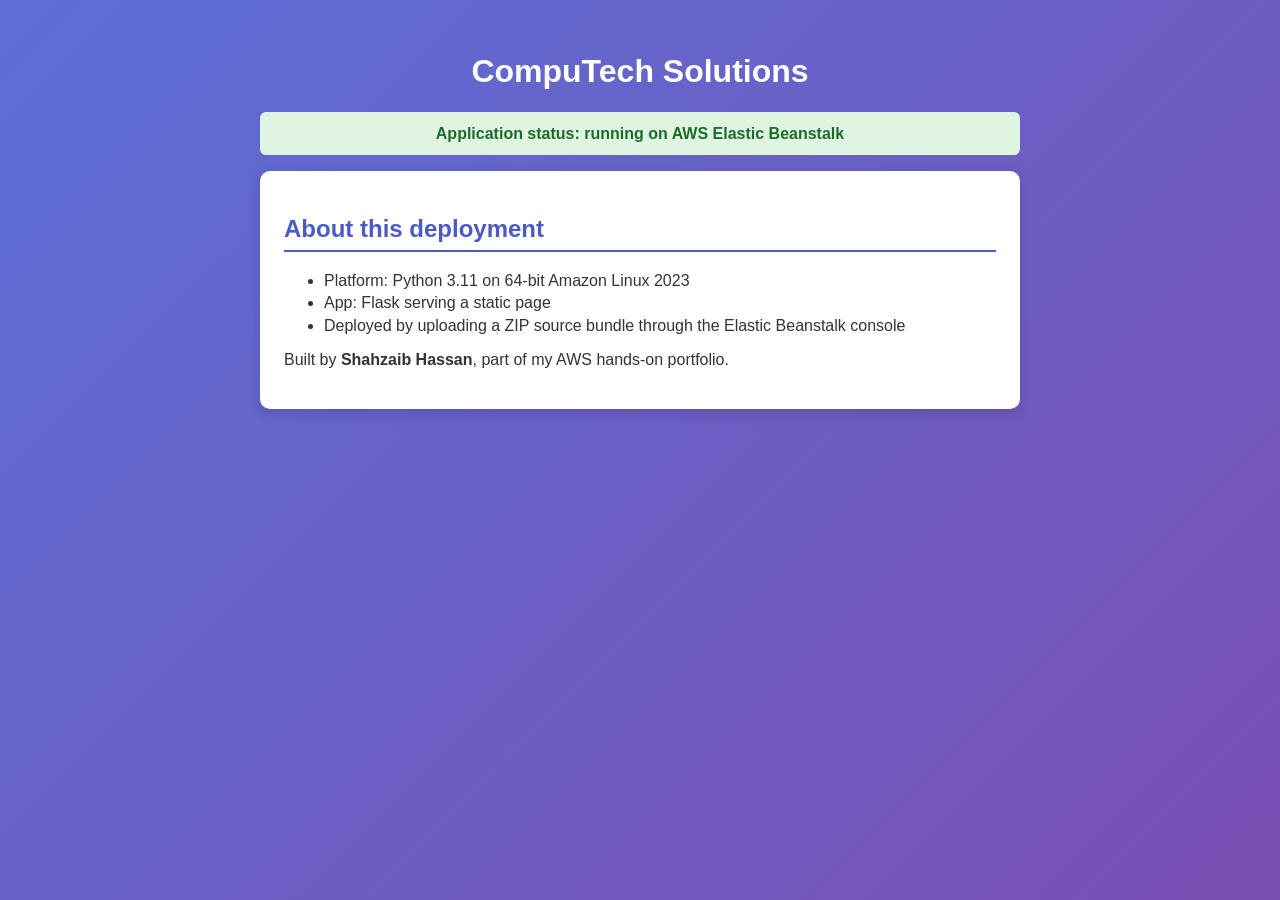
<file: elastic-beanstalk/static/index.html>
<!DOCTYPE html>
<html lang="en">
<head>
  <meta charset="UTF-8">
  <meta name="viewport" content="width=device-width, initial-scale=1.0">
  <title>CompuTech on Elastic Beanstalk</title>
  <style>
    body { margin: 0; font-family: Arial, Helvetica, sans-serif; background: linear-gradient(135deg, #5b6fd6, #7b4fb3); min-height: 100vh; color: #333; }
    .wrap { max-width: 760px; margin: 0 auto; padding: 2rem 1rem; }
    .status { background: #dff5e1; color: #1d6b2c; padding: .8rem; border-radius: 6px; text-align: center; font-weight: bold; }
    .card { background: #fff; border-radius: 10px; padding: 1.5rem; margin-top: 1rem; box-shadow: 0 4px 14px rgba(0,0,0,.15); }
    h1 { color: #fff; text-align: center; }
    h2 { color: #4a5bc4; border-bottom: 2px solid #4a5bc4; padding-bottom: .4rem; }
    li { margin: .3rem 0; }
  </style>
</head>
<body>
  <div class="wrap">
    <h1>CompuTech Solutions</h1>
    <div class="status">Application status: running on AWS Elastic Beanstalk</div>
    <div class="card">
      <h2>About this deployment</h2>
      <ul>
        <li>Platform: Python 3.11 on 64-bit Amazon Linux 2023</li>
        <li>App: Flask serving a static page</li>
        <li>Deployed by uploading a ZIP source bundle through the Elastic Beanstalk console</li>
      </ul>
      <p>Built by <strong>Shahzaib Hassan</strong>, part of my AWS hands-on portfolio.</p>
    </div>
  </div>
</body>
</html>
</file>
